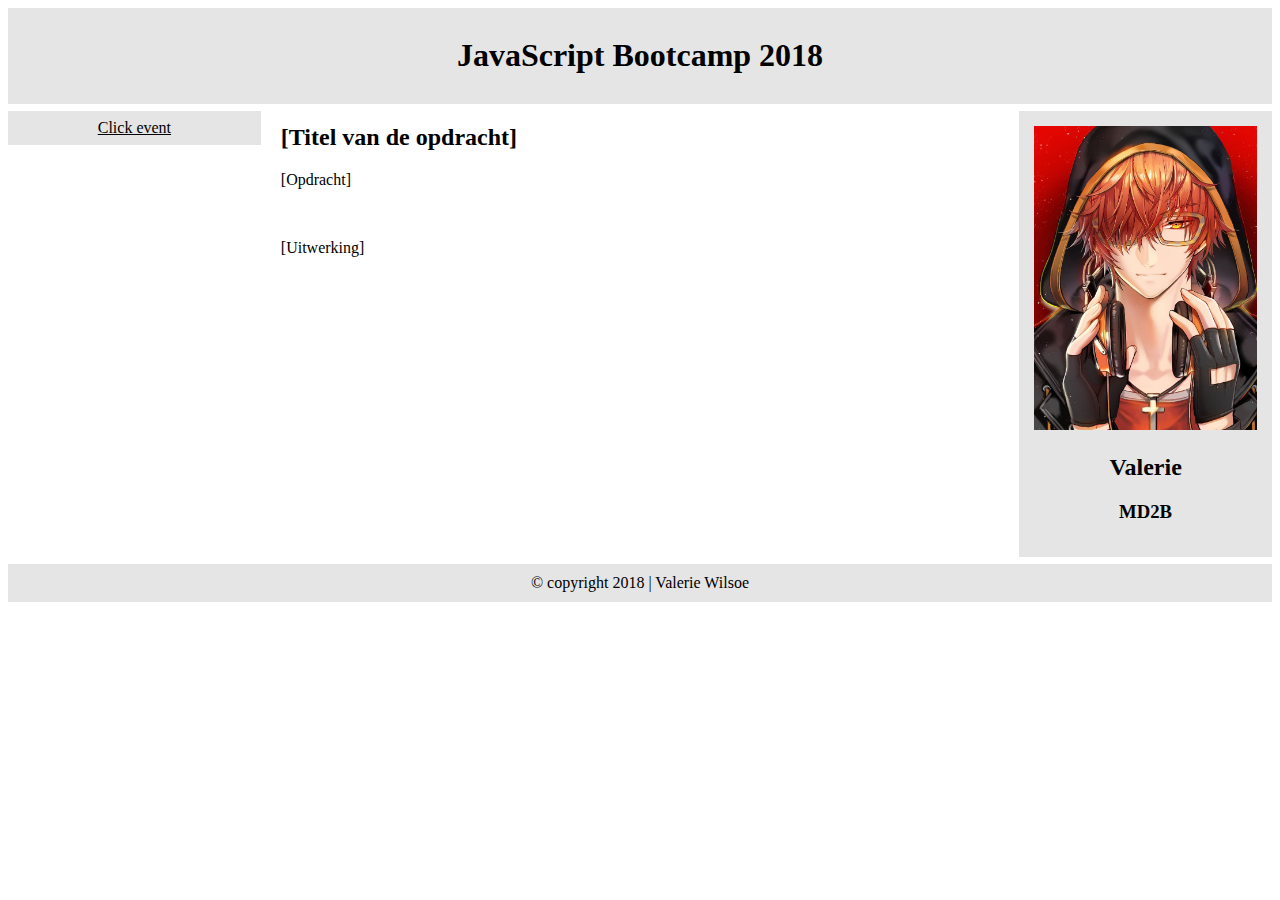
<file: deel1/index.html>
<!DOCTYPE html>
<html>

<head>
    <title>JavaScript Bootcamp 2018</title>
    <meta name="viewport" content="width=device-width, initial-scale=1.0">
    <meta charset="utf-8">
    <link rel="stylesheet" type="text/css" href="style.css">
</head>

<body>

    <header>
        <h1>JavaScript Bootcamp 2018</h1>
    </header>

    <section>
        <nav>
            <a href="#" id="click_event">Click event</a>
        </nav>

        <article>
            <h2 id="opdracht_titel">[Titel van de opdracht]</h2>
            <p id="opdracht">[Opdracht]</p>
            <br>
            <p id="uitwerking">[Uitwerking]</p>
        </article>

        <aside>
            <img src="photo.jpg">
            <h2 id="naam">Valerie Wilsoe</h2>
            <h3 id="klas">MD2B</h3>
        </aside>

    </section>

    <footer>© copyright 2018 | Valerie Wilsoe</footer>

    <script src="script.js"></script>

</body>

</html>
</file>
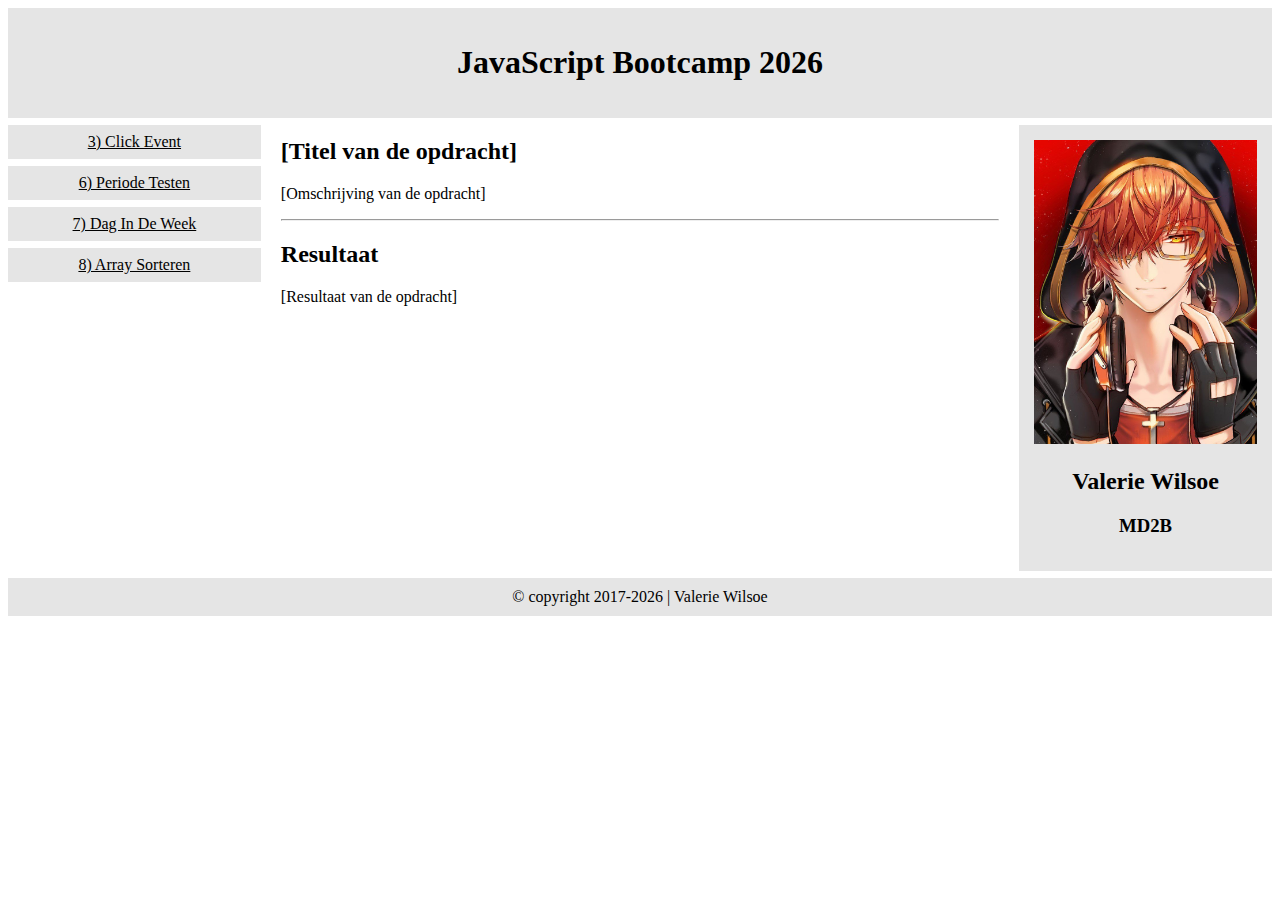
<file: deel2/index.html>
<!DOCTYPE html>
<html>

<head>
    <title></title>
    <meta name="viewport" content="width=device-width, initial-scale=1.0">
    <meta charset="utf-8">
    <link rel="stylesheet" type="text/css" href="style.css">
</head>

<body>

    <header>
        <h1 id="pageHeader"></h1>
    </header>

    <section>
        <nav>
            <a href="#" onclick="instruction3();">3) Click Event</a>
            <a href="#" onclick="instruction6();">6) Periode Testen</a>
            <a href="#" onclick="instruction7();">7) Dag In De Week</a>
            <a href="#" onclick="instruction8();">8) Array Sorteren</a>
        </nav>

        <article>
            <h2 id="instructionHeader">[Titel van de opdracht]</h2>
            <p id="instructionDescription">[Omschrijving van de opdracht]</p>
            <hr>
			<h2>Resultaat</h2>
            <p id="instructionResult">[Resultaat van de opdracht]</p>
        </article>

        <aside>
            <img src="photo.jpg">
            <h2 class="student"></h2>
            <h3 id="group"></h3>
            </p>
        </aside>
     </section>

    <footer>© copyright <span id="year"></span> | <span class="student"></span></footer>

    <script src="script.js"></script>

</body>

</html>
</file>
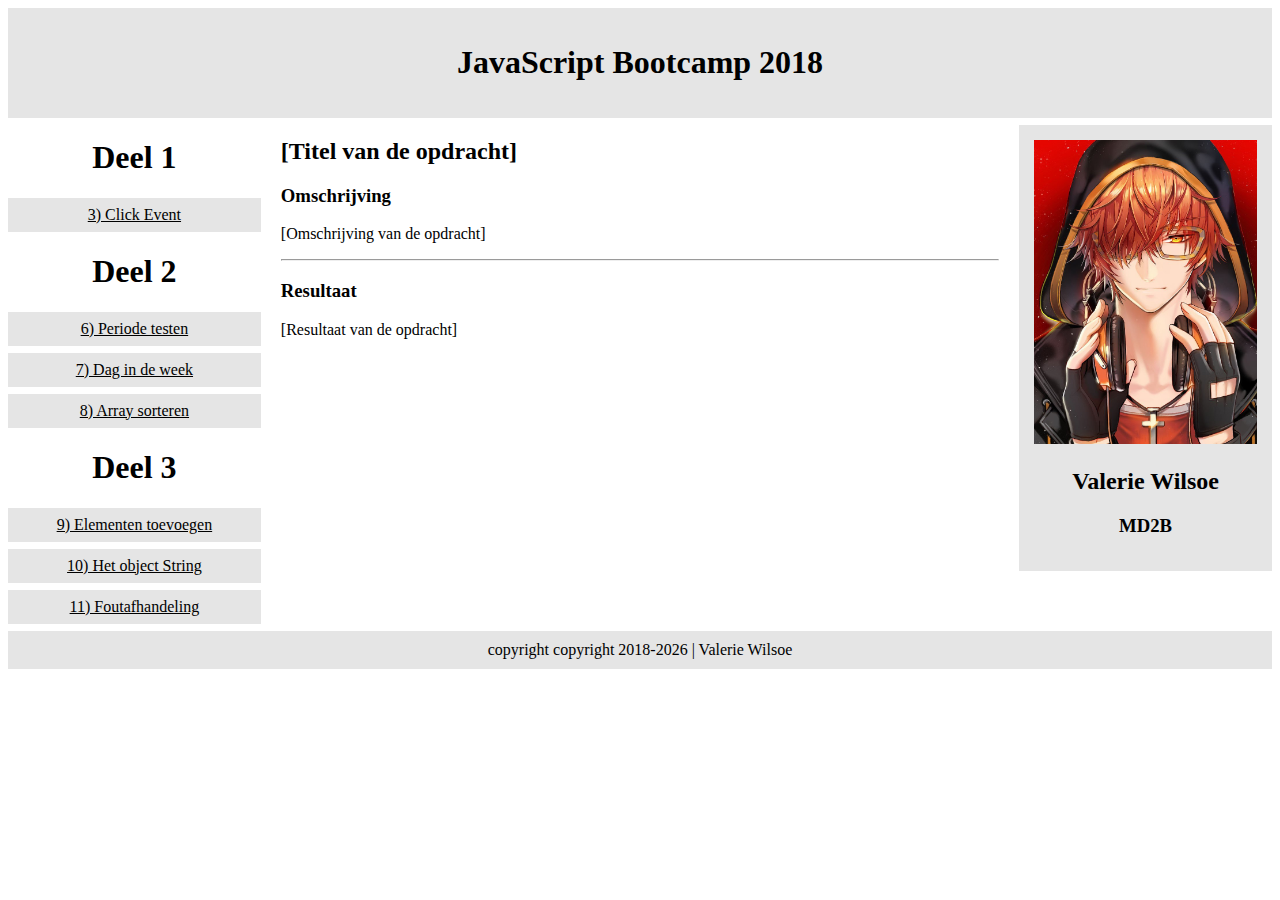
<file: deel3/index.html>
<!DOCTYPE html>
<html>

<head>
    <title></title>
    <meta name="viewport" content="width=device-width, initial-scale=1.0">
    <meta charset="utf-8">
    <link rel="stylesheet" type="text/css" href="style.css">
</head>

<body>

    <header>
        <h1 id="pageHeader"></h1>
    </header>

    <section>
        <nav>
            <h1>Deel 1</h1>
            <a href="#" onclick="instruction3();">3) Click Event</a>
            <h1>Deel 2</h1>
            <a href="#" onclick="instruction6();">6) Periode testen</a>
            <a href="#" onclick="instruction7();">7) Dag in de week</a>
            <a href="#" onclick="instruction8();">8) Array sorteren</a>
            <h1>Deel 3</h1>
            <a href="#" onclick="instruction9();">9) Elementen toevoegen</a>
            <a href="#" onclick="instruction10();">10) Het object String</a>
            <a href="#" onclick="instruction11();">11) Foutafhandeling</a>

        </nav>

        <article>
            <h2 id="instructionHeader">[Titel van de opdracht]</h2>
            <h3>Omschrijving</h3>
            <p id="instructionDescription">[Omschrijving van de opdracht]</p>
            <hr>
            <h3>Resultaat</h3>
            <p id="instructionResult">[Resultaat van de opdracht]</p>
        </article>

        <aside>
            <img src="photo.jpg">
            <h2 class="student"></h2>
            <h3 id="group"></h3>
        </aside>
    </section>

    <footer>copyright copyright <span class="period"></span> | <span class="student"></span></footer>

    <script src="script.js"></script>

</body>

</html>
</file>
<file: deel1/style.css>
* {
    box-sizing: border-box;
}

body {
    font-family: Verdana;
}

header {
    background-color: #e5e5e5;
    padding: 8px;
    text-align: center;
}

section {
    overflow: auto;
}

nav {
    float: left;
    width: 20%;
    text-align: center;
}

nav a {
    background-color: #e5e5e5;
    padding: 8px;
    margin-top: 7px;
    display: block;
    width: 100%;
    color: black;
}

article {
    float: left;
    width: 60%;
    padding: 0 20px;
}

aside {
    background-color: #e5e5e5;
    float: left;
    width: 20%;
    padding: 15px;
    margin-top: 7px;
    text-align: center;
}

footer {
    background-color: #e5e5e5;
    text-align: center;
    padding: 10px;
    margin-top: 7px;
}

/* Responsive */

img{
    width:100%;
}

@media only screen and (max-width:620px) {
    /* For mobile phones: */
    nav, article, aside {
        width: 100%;
    }
}
</file>
<file: deel2/style.css>
* {
            box-sizing: border-box;
        }

        body {
            font-family: Verdana;
        }        

        header {
            background-color: #e5e5e5;
            padding: 15px;
            text-align: center;
        }

        section {
            overflow: auto;
        }

        nav {
            float: left;
            width: 20%;
            text-align: center;
        }

        nav a {
            background-color: #e5e5e5;
            padding: 8px;
            margin-top: 7px;
            display: block;
            width: 100%;
            color: black;
        }

        article {
            float: left;
            width: 60%;
            padding: 0 20px;
        }

        aside {
            background-color: #e5e5e5;
            float: left;
            width: 20%;
            padding: 15px;
            margin-top: 7px;
            text-align: center;
        }
        
        footer {
            background-color: #e5e5e5;
            text-align: center;
            padding: 10px;
            margin-top: 7px;
        }

        /* Responsive */
        
        img{
            width:100%;
        }

        @media only screen and (max-width:620px) {
            /* For mobile phones: */
            nav, article, aside {
                width: 100%;
            }
        }
</file>
<file: deel3/style.css>
* {
    box-sizing: border-box;
}

body {
    font-family: Verdana;
}

header {
    background-color: #e5e5e5;
    padding: 15px;
    text-align: center;
}

section {
    overflow: auto;
}

nav {
    float: left;
    width: 20%;
    text-align: center;
}

nav a {
    background-color: #e5e5e5;
    padding: 8px;
    margin-top: 7px;
    display: block;
    width: 100%;
    color: black;
}

article {
    float: left;
    width: 60%;
    padding: 0 20px;
}

aside {
    background-color: #e5e5e5;
    float: left;
    width: 20%;
    padding: 15px;
    margin-top: 7px;
    text-align: center;
}

footer {
    background-color: #e5e5e5;
    text-align: center;
    padding: 10px;
    margin-top: 7px;
}

/* Responsive */

img{
    width:100%;
}

@media only screen and (max-width:620px) {
    /* For mobile phones: */
    nav, article, aside {
        width: 100%;
    }
}
</file>
